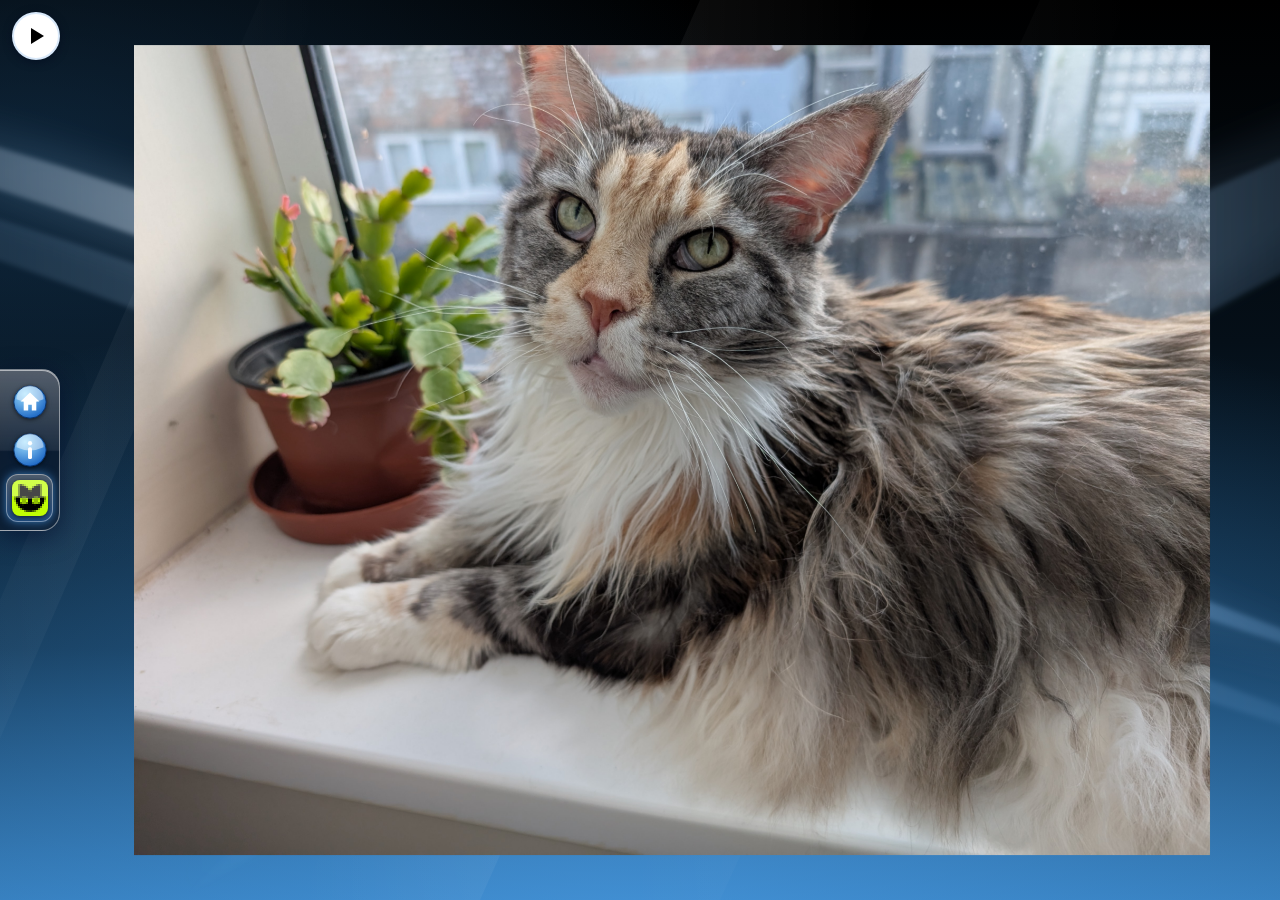
<file: mimi.html>
<!DOCTYPE html>
<html lang="en">
<head>
<meta charset="UTF-8">
<meta name="viewport" content="width=device-width, initial-scale=1">
<title>Mimi - Tubzcave</title>
<script>(function(){var d=document.documentElement,q=window.matchMedia("(max-width:700px),(hover:none) and (pointer:coarse) and (max-width:960px)");function f(){d.classList.toggle("m",q.matches)}f();if(q.addEventListener)q.addEventListener("change",f);else q.addListener(f)})();</script>
<link rel="stylesheet" href="style.css">
</head>
<body>

<button id="musicBtn" type="button" aria-label="Play music">
  <svg class="icon-play" viewBox="0 0 24 24" aria-hidden="true"><path d="M7 4v16l13-8z"/></svg>
  <svg class="icon-pause" viewBox="0 0 24 24" aria-hidden="true"><rect x="6" y="4" width="4" height="16"/><rect x="14" y="4" width="4" height="16"/></svg>
</button>

<!-- ============ TASKBAR (copy into every page; add one link per new page) ============ -->
<nav id="taskbar" aria-label="Main navigation">
  <a class="tb-link" href="index.html">
    <svg viewBox="0 0 40 40" aria-hidden="true"><defs><radialGradient id="gOrbHome" cx=".35" cy=".25" r=".9"><stop offset="0" stop-color="#9fe0ff"/><stop offset="1" stop-color="#0a56bd"/></radialGradient></defs><circle cx="20" cy="20" r="18" fill="url(#gOrbHome)" stroke="#06306b"/><path d="M20 9.5L9.5 19.5H13V29.5H18V23H22V29.5H27V19.5H30.5Z" fill="#fff"/><path d="M5 17A15 15 0 0 1 35 17Q20 24 5 17Z" fill="#fff" opacity=".45"/></svg>
    <span class="tb-label">Home</span>
  </a>
  <a class="tb-link" href="about.html">
    <svg viewBox="0 0 40 40" aria-hidden="true"><defs><radialGradient id="gOrbAbout" cx=".35" cy=".25" r=".9"><stop offset="0" stop-color="#9fe0ff"/><stop offset="1" stop-color="#0a56bd"/></radialGradient></defs><circle cx="20" cy="20" r="18" fill="url(#gOrbAbout)" stroke="#06306b"/><circle cx="20" cy="12.5" r="2.4" fill="#fff"/><rect x="17.8" y="17" width="4.4" height="13" rx="1.8" fill="#fff"/><path d="M5 17A15 15 0 0 1 35 17Q20 24 5 17Z" fill="#fff" opacity=".45"/></svg>
    <span class="tb-label">About</span>
  </a>
  <a class="tb-link" href="mimi.html" aria-current="page">
    <svg viewBox="0 0 18 18" shape-rendering="crispEdges" aria-hidden="true"><defs><clipPath id="cMimi"><rect width="18" height="18" rx="4"/></clipPath></defs><g clip-path="url(#cMimi)"><rect x="0" y="0" width="18" height="1" fill="#c0fe04"/><rect x="0" y="1" width="18" height="1" fill="#c0fe04"/><rect x="0" y="2" width="3" height="1" fill="#c0fe04"/><rect x="3" y="2" width="1" height="1" fill="#6c8f03"/><rect x="4" y="2" width="1" height="1" fill="#304001"/><rect x="5" y="2" width="1" height="1" fill="#6c8f03"/><rect x="6" y="2" width="1" height="1" fill="#a8de04"/><rect x="7" y="2" width="4" height="1" fill="#c0fe04"/><rect x="11" y="2" width="1" height="1" fill="#b4ee04"/><rect x="12" y="2" width="1" height="1" fill="#607f02"/><rect x="13" y="2" width="1" height="1" fill="#304001"/><rect x="14" y="2" width="1" height="1" fill="#6c8f03"/><rect x="15" y="2" width="3" height="1" fill="#c0fe04"/><rect x="0" y="3" width="3" height="1" fill="#c0fe04"/><rect x="3" y="3" width="1" height="1" fill="#607f02"/><rect x="4" y="3" width="2" height="1" fill="#000000"/><rect x="6" y="3" width="1" height="1" fill="#182001"/><rect x="7" y="3" width="1" height="1" fill="#84ae03"/><rect x="8" y="3" width="2" height="1" fill="#c0fe04"/><rect x="10" y="3" width="1" height="1" fill="#789f02"/><rect x="11" y="3" width="1" height="1" fill="#0c1001"/><rect x="12" y="3" width="2" height="1" fill="#000000"/><rect x="14" y="3" width="1" height="1" fill="#607f02"/><rect x="15" y="3" width="3" height="1" fill="#c0fe04"/><rect x="0" y="4" width="3" height="1" fill="#c0fe04"/><rect x="3" y="4" width="1" height="1" fill="#607f02"/><rect x="4" y="4" width="4" height="1" fill="#000000"/><rect x="8" y="4" width="2" height="1" fill="#84ae03"/><rect x="10" y="4" width="4" height="1" fill="#000000"/><rect x="14" y="4" width="1" height="1" fill="#607f02"/><rect x="15" y="4" width="3" height="1" fill="#c0fe04"/><rect x="0" y="5" width="3" height="1" fill="#c0fe04"/><rect x="3" y="5" width="1" height="1" fill="#607f02"/><rect x="4" y="5" width="4" height="1" fill="#000000"/><rect x="8" y="5" width="1" height="1" fill="#0c1000"/><rect x="9" y="5" width="1" height="1" fill="#182001"/><rect x="10" y="5" width="4" height="1" fill="#000000"/><rect x="14" y="5" width="1" height="1" fill="#607f02"/><rect x="15" y="5" width="3" height="1" fill="#c0fe04"/><rect x="0" y="6" width="3" height="1" fill="#c0fe04"/><rect x="3" y="6" width="1" height="1" fill="#607f02"/><rect x="4" y="6" width="10" height="1" fill="#000000"/><rect x="14" y="6" width="1" height="1" fill="#607f02"/><rect x="15" y="6" width="3" height="1" fill="#c0fe04"/><rect x="0" y="7" width="3" height="1" fill="#c0fe04"/><rect x="3" y="7" width="1" height="1" fill="#607f02"/><rect x="4" y="7" width="10" height="1" fill="#000000"/><rect x="14" y="7" width="1" height="1" fill="#607f02"/><rect x="15" y="7" width="3" height="1" fill="#c0fe04"/><rect x="0" y="8" width="1" height="1" fill="#c0fe04"/><rect x="1" y="8" width="1" height="1" fill="#84ae03"/><rect x="2" y="8" width="1" height="1" fill="#486001"/><rect x="3" y="8" width="1" height="1" fill="#243001"/><rect x="4" y="8" width="1" height="1" fill="#0c1001"/><rect x="5" y="8" width="2" height="1" fill="#3c5001"/><rect x="7" y="8" width="1" height="1" fill="#182001"/><rect x="8" y="8" width="2" height="1" fill="#000000"/><rect x="10" y="8" width="1" height="1" fill="#0c1001"/><rect x="11" y="8" width="1" height="1" fill="#3c5001"/><rect x="12" y="8" width="1" height="1" fill="#486002"/><rect x="13" y="8" width="1" height="1" fill="#182001"/><rect x="14" y="8" width="1" height="1" fill="#243001"/><rect x="15" y="8" width="1" height="1" fill="#486001"/><rect x="16" y="8" width="1" height="1" fill="#84ae03"/><rect x="17" y="8" width="1" height="1" fill="#c0fe04"/><rect x="0" y="9" width="1" height="1" fill="#c0fe04"/><rect x="1" y="9" width="1" height="1" fill="#6c8f02"/><rect x="2" y="9" width="2" height="1" fill="#000000"/><rect x="4" y="9" width="1" height="1" fill="#a8de04"/><rect x="5" y="9" width="2" height="1" fill="#90be03"/><rect x="7" y="9" width="1" height="1" fill="#9cce04"/><rect x="8" y="9" width="2" height="1" fill="#000000"/><rect x="10" y="9" width="1" height="1" fill="#9cce03"/><rect x="11" y="9" width="2" height="1" fill="#90be03"/><rect x="13" y="9" width="1" height="1" fill="#a8de04"/><rect x="14" y="9" width="2" height="1" fill="#000000"/><rect x="16" y="9" width="1" height="1" fill="#6c8f02"/><rect x="17" y="9" width="1" height="1" fill="#c0fe04"/><rect x="0" y="10" width="1" height="1" fill="#c0fe04"/><rect x="1" y="10" width="1" height="1" fill="#9cce04"/><rect x="2" y="10" width="2" height="1" fill="#000000"/><rect x="4" y="10" width="1" height="1" fill="#c0fe04"/><rect x="5" y="10" width="2" height="1" fill="#90be03"/><rect x="7" y="10" width="1" height="1" fill="#c0fe04"/><rect x="8" y="10" width="2" height="1" fill="#000000"/><rect x="10" y="10" width="1" height="1" fill="#b4ee04"/><rect x="11" y="10" width="2" height="1" fill="#90be03"/><rect x="13" y="10" width="1" height="1" fill="#c0fe04"/><rect x="14" y="10" width="1" height="1" fill="#0c1000"/><rect x="15" y="10" width="1" height="1" fill="#000000"/><rect x="16" y="10" width="1" height="1" fill="#9cce03"/><rect x="17" y="10" width="1" height="1" fill="#c0fe04"/><rect x="0" y="11" width="2" height="1" fill="#c0fe04"/><rect x="2" y="11" width="1" height="1" fill="#304001"/><rect x="3" y="11" width="1" height="1" fill="#000000"/><rect x="4" y="11" width="1" height="1" fill="#607f02"/><rect x="5" y="11" width="2" height="1" fill="#90be03"/><rect x="7" y="11" width="1" height="1" fill="#607f02"/><rect x="8" y="11" width="2" height="1" fill="#000000"/><rect x="10" y="11" width="1" height="1" fill="#607f02"/><rect x="11" y="11" width="2" height="1" fill="#90be03"/><rect x="13" y="11" width="1" height="1" fill="#6c8f02"/><rect x="14" y="11" width="1" height="1" fill="#000000"/><rect x="15" y="11" width="1" height="1" fill="#243001"/><rect x="16" y="11" width="2" height="1" fill="#c0fe04"/><rect x="0" y="12" width="2" height="1" fill="#c0fe04"/><rect x="2" y="12" width="1" height="1" fill="#90be03"/><rect x="3" y="12" width="2" height="1" fill="#000000"/><rect x="5" y="12" width="1" height="1" fill="#0c1001"/><rect x="6" y="12" width="5" height="1" fill="#000000"/><rect x="11" y="12" width="1" height="1" fill="#0c1001"/><rect x="12" y="12" width="3" height="1" fill="#000000"/><rect x="15" y="12" width="1" height="1" fill="#a8de04"/><rect x="16" y="12" width="2" height="1" fill="#c0fe04"/><rect x="0" y="13" width="3" height="1" fill="#c0fe04"/><rect x="3" y="13" width="1" height="1" fill="#607f02"/><rect x="4" y="13" width="10" height="1" fill="#000000"/><rect x="14" y="13" width="1" height="1" fill="#607f02"/><rect x="15" y="13" width="3" height="1" fill="#c0fe04"/><rect x="0" y="14" width="4" height="1" fill="#c0fe04"/><rect x="4" y="14" width="1" height="1" fill="#789e03"/><rect x="5" y="14" width="1" height="1" fill="#182001"/><rect x="6" y="14" width="6" height="1" fill="#000000"/><rect x="12" y="14" width="1" height="1" fill="#0c1001"/><rect x="13" y="14" width="1" height="1" fill="#84ae03"/><rect x="14" y="14" width="4" height="1" fill="#c0fe04"/><rect x="0" y="15" width="6" height="1" fill="#c0fe04"/><rect x="6" y="15" width="1" height="1" fill="#789e03"/><rect x="7" y="15" width="1" height="1" fill="#3c5001"/><rect x="8" y="15" width="1" height="1" fill="#304001"/><rect x="9" y="15" width="1" height="1" fill="#243001"/><rect x="10" y="15" width="1" height="1" fill="#486001"/><rect x="11" y="15" width="1" height="1" fill="#6c8f03"/><rect x="12" y="15" width="1" height="1" fill="#b4ee04"/><rect x="13" y="15" width="5" height="1" fill="#c0fe04"/><rect x="0" y="16" width="18" height="1" fill="#c0fe04"/><rect x="0" y="17" width="18" height="1" fill="#c0fe04"/></g><path d="M0 0H18 V8Q9 11 0 8Z" fill="#fff" opacity=".28" shape-rendering="geometricPrecision" clip-path="url(#cMimi)"/></svg>
    <span class="tb-label">Mimi</span>
  </a>
</nav>

<main class="solo">
  <!-- Put your picture at images/Mimi.png (also tries Mimi.png, images/mimi.png, mimi.png) -->
  <img class="fb mimi" data-srcs="images/Mimi.png|Mimi.png|images/mimi.png|mimi.png" data-missing="Mimi.png goes here" alt="Mimi">
</main>

<script src="site.js"></script>
</body>
</html>
</file>
<file: style.css>
/* =====================================================================
   Anya's Website - shared styles (dim aurora glass theme)
   ===================================================================== */
:root {
  --ink: #e6f5fb;
  --ink-dim: #a6c8d8;
  --dark: #0b2545;
  --line: rgba(150, 195, 240, .36);
  --accent: #337ab8;
  --glass: rgba(6, 12, 20, .74);
}

* { box-sizing: border-box; }
html { scroll-behavior: smooth; }
body {
  margin: 0;
  padding: 12px 12px 12px 76px; /* left gutter for the side taskbar */
  min-height: 100vh;
  color: var(--ink);
  font: 14px/1.45 Verdana, Tahoma, Geneva, sans-serif;
}
html { background: #050b12; } /* body stays transparent so the background layer behind it shows */
body::before {
  content: "";
  position: fixed;
  inset: 0;
  z-index: -1;
  background: url("data:image/svg+xml,%3Csvg xmlns=%22http://www.w3.org/2000/svg%22 viewBox=%220 0 1600 900%22 preserveAspectRatio=%22xMidYMid slice%22%3E%3Cdefs%3E%3ClinearGradient id=%22base%22 x1=%220%22 y1=%220%22 x2=%220%22 y2=%221%22%3E%3Cstop offset=%220%22 stop-color=%22%23000000%22/%3E%3Cstop offset=%22.38%22 stop-color=%22%23050f18%22/%3E%3Cstop offset=%22.72%22 stop-color=%22%230d2c46%22/%3E%3Cstop offset=%221%22 stop-color=%22%232f74b0%22/%3E%3C/linearGradient%3E%3CradialGradient id=%22glow%22 cx=%22.5%22 cy=%221.05%22 r=%22.75%22%3E%3Cstop offset=%220%22 stop-color=%22%234fa3ec%22 stop-opacity=%22.6%22/%3E%3Cstop offset=%221%22 stop-color=%22%234fa3ec%22 stop-opacity=%220%22/%3E%3C/radialGradient%3E%3CradialGradient id=%22glow2%22 cx=%22.12%22 cy=%22.18%22 r=%22.45%22%3E%3Cstop offset=%220%22 stop-color=%22%231c4a73%22 stop-opacity=%22.45%22/%3E%3Cstop offset=%221%22 stop-color=%22%231c4a73%22 stop-opacity=%220%22/%3E%3C/radialGradient%3E%3ClinearGradient id=%22sw1%22 x1=%220%22 y1=%220%22 x2=%221%22 y2=%220%22%3E%3Cstop offset=%220%22 stop-color=%22%23cfe6ff%22 stop-opacity=%220%22/%3E%3Cstop offset=%22.45%22 stop-color=%22%23eaf4ff%22 stop-opacity=%22.75%22/%3E%3Cstop offset=%22.75%22 stop-color=%22%238fc2f5%22 stop-opacity=%22.4%22/%3E%3Cstop offset=%221%22 stop-color=%22%238fc2f5%22 stop-opacity=%220%22/%3E%3C/linearGradient%3E%3ClinearGradient id=%22sw2%22 x1=%220%22 y1=%220%22 x2=%221%22 y2=%220%22%3E%3Cstop offset=%220%22 stop-color=%22%239fcdf7%22 stop-opacity=%220%22/%3E%3Cstop offset=%22.5%22 stop-color=%22%23bfe0ff%22 stop-opacity=%22.5%22/%3E%3Cstop offset=%221%22 stop-color=%22%236fb0ee%22 stop-opacity=%220%22/%3E%3C/linearGradient%3E%3ClinearGradient id=%22gl%22 x1=%220%22 y1=%220%22 x2=%221%22 y2=%220%22%3E%3Cstop offset=%220%22 stop-color=%22%23fff%22 stop-opacity=%220%22/%3E%3Cstop offset=%22.5%22 stop-color=%22%23fff%22 stop-opacity=%22.07%22/%3E%3Cstop offset=%221%22 stop-color=%22%23fff%22 stop-opacity=%220%22/%3E%3C/linearGradient%3E%3Cfilter id=%22b1%22 x=%22-20%25%22 y=%22-50%25%22 width=%22140%25%22 height=%22200%25%22%3E%3CfeGaussianBlur stdDeviation=%2218%22/%3E%3C/filter%3E%3Cfilter id=%22b2%22 x=%22-20%25%22 y=%22-50%25%22 width=%22140%25%22 height=%22200%25%22%3E%3CfeGaussianBlur stdDeviation=%222.5%22/%3E%3C/filter%3E%3C/defs%3E%3Crect width=%221600%22 height=%22900%22 fill=%22url(%23base)%22/%3E%3Crect width=%221600%22 height=%22900%22 fill=%22url(%23glow2)%22/%3E%3Crect width=%221600%22 height=%22900%22 fill=%22url(%23glow)%22/%3E%3Cg filter=%22url(%23b1)%22 opacity=%22.7%22%3E%3Cpath d=%22M-100 60C450 190 1000 470 1700 730C1000 540 450 280 -100 130Z%22 fill=%22url(%23sw2)%22/%3E%3Cpath d=%22M1700 20C1250 190 800 430 300 920C860 560 1280 330 1700 120Z%22 fill=%22url(%23sw2)%22 opacity=%22.6%22/%3E%3C/g%3E%3Cg filter=%22url(%23b2)%22%3E%3Cpath d=%22M-100 80C450 200 1000 480 1700 722C1000 520 450 262 -100 112Z%22 fill=%22url(%23sw1)%22/%3E%3Cpath d=%22M-100 150C400 260 900 520 1700 800C940 590 420 330 -100 176Z%22 fill=%22url(%23sw2)%22 opacity=%22.8%22/%3E%3Cpath d=%22M1700 60C1260 210 820 440 340 900C880 570 1290 350 1700 140Z%22 fill=%22url(%23sw2)%22 opacity=%22.75%22/%3E%3C/g%3E%3Cg fill=%22url(%23gl)%22%3E%3Cpolygon points=%22860,0 1040,0 640,900 460,900%22/%3E%3Cpolygon points=%221200,0 1290,0 880,900 790,900%22 opacity=%22.7%22/%3E%3Cpolygon points=%22420,0 480,0 90,900 30,900%22 opacity=%22.6%22/%3E%3C/g%3E%3C/svg%3E") center / cover no-repeat;
  transform: translateZ(0);
  pointer-events: none;
}
body.modal-open { overflow: hidden; }
a { color: #8cc8ff; }
a:visited { color: #c4a8ff; }
a:hover { color: #fff; }
img { max-width: 100%; height: auto; }

/* ============ WRAPPER + HEADER ============ */
#wrapper {
  max-width: 1180px;
  margin: 0 auto;
  padding: 12px;
  background:
    linear-gradient(180deg, rgba(255,255,255,.10), rgba(255,255,255,.02) 40%, rgba(255,255,255,0)),
    var(--glass);
  border: 1px solid rgba(170, 210, 255, .42);
  border-radius: 16px;
  box-shadow: 0 10px 34px rgba(0, 10, 25, .65), inset 0 0 0 1px rgba(255,255,255,.12);
}
.hero {
  position: relative;
  overflow: hidden;
  padding: 4px 10px;
  border: 1px solid #020b14;
  border-radius: 12px;
  background: linear-gradient(180deg, #3a78b4 0%, #1a4a78 49%, #06182a 51%, #0d2f4f 100%);
  box-shadow: inset 0 1px 0 rgba(255,255,255,.55);
}
.hero::after {
  content: "";
  position: absolute;
  left: 0; right: 0; top: 0; height: 48%;
  background: linear-gradient(180deg, rgba(255,255,255,.32), rgba(255,255,255,.04));
  pointer-events: none;
}
h1.wordart { position: relative; z-index: 1; margin: 0; line-height: 0; text-align: center; }
h1.wordart { line-height: 1; }
.wm { display: inline-flex; align-items: center; gap: 18px; position: relative; vertical-align: top; padding: 8px 0 22px; }
.wm-orb { position: relative; flex: none; width: 112px; height: 112px; border-radius: 50%;
  background: radial-gradient(circle at 50% 120%, #b6ff6a 0%, rgba(120,230,80,0) 55%), radial-gradient(circle at 50% 40%, #46c8ff, #0a62c8 70%, #06357a);
  box-shadow: 0 0 0 2px rgba(255,255,255,.75), 0 0 24px rgba(90,200,255,.8), inset 0 -8px 14px rgba(0,40,100,.5); }
.wm-orb::before { content: ""; position: absolute; left: 12%; right: 12%; top: 5%; height: 46%; border-radius: 50%; background: linear-gradient(180deg, rgba(255,255,255,.9), rgba(255,255,255,.12)); }
.wm-orb::after { content: ""; position: absolute; left: 30%; right: 30%; bottom: 9%; height: 16%; border-radius: 50%; background: radial-gradient(rgba(190,255,120,.9), transparent 70%); }
.wm-txt { position: relative; display: block; }
.wm-t { display: block; white-space: nowrap; font: 700 92px/1 Carlito, "Segoe UI", "Trebuchet MS", sans-serif; letter-spacing: -1px;
  background: linear-gradient(180deg, #fff 0%, #bff0ff 38%, #4cc4ff 50%, #1b86e6 72%, #7be3ff 100%); -webkit-background-clip: text; background-clip: text; color: transparent;
  -webkit-text-stroke: 1.2px rgba(8,50,110,.7); filter: drop-shadow(0 0 10px rgba(110,215,255,.6)) drop-shadow(0 2px 2px rgba(0,20,60,.7)); }
.wm-r { position: absolute; left: 0; right: 0; top: 80px; transform: scaleY(-1); opacity: .22; filter: none; -webkit-text-stroke: 0; -webkit-mask-image: linear-gradient(transparent 45%, #000); mask-image: linear-gradient(transparent 45%, #000); pointer-events: none; }
@media (max-width: 560px) { .wm-orb { width: 64px; height: 64px; } .wm-t { font-size: 52px; } .wm-r { top: 44px; } .wm { gap: 10px; } }

/* ============ STOCK TICKER (frozen in 2001) ============ */
.ticker {
  position: relative;
  overflow: hidden;
  contain: paint;
  margin: 10px 0;
  background: #000;
  border: 1px solid #2b2b2b;
  border-radius: 4px;
  box-shadow: inset 0 0 14px rgba(0, 0, 0, .9);
}
.ticker-track {
  display: inline-flex;
  white-space: nowrap;
  padding: 7px 0;
  font: bold 14px "Courier New", Courier, monospace;
  will-change: transform;
  animation: tick 80s linear infinite;
}
.ticker:hover .ticker-track { animation-play-state: paused; }
.tk-group { display: inline-flex; }
.tk { display: inline-flex; gap: 7px; padding: 0 18px; border-right: 1px solid #262626; }
.tk-s { color: #ffb000; }
.tk-p { color: #f2f2f2; }
.tk-up { color: #2bff6a; }
.tk-dn { color: #ff4a4a; }
.tk-flat { color: #ffb000; background: #1a1200; }
@keyframes tick { to { transform: translateX(-50%); } }

/* ============ BOXES ============ */
.box {
  margin-bottom: 12px;
  overflow: hidden;
  background: rgba(7, 13, 21, .74);
  border: 1px solid var(--line);
  border-radius: 10px;
  box-shadow: 0 2px 10px rgba(0, 10, 25, .5);
}
.box h2 {
  margin: 0;
  padding: 7px 12px;
  font-size: 14px;
  color: #fff;
  text-shadow: 0 1px 2px rgba(0, 20, 40, .8);
  background: linear-gradient(180deg, #4f6a86 0%, #26364a 49%, #070c13 51%, #141e2a 100%);
  border-bottom: 1px solid #000;
  box-shadow: inset 0 1px 0 rgba(255,255,255,.35);
}
.pad { padding: 10px; }
.row-center { text-align: center; }

/* image fallbacks (see site.js) */
.fb-missing {
  display: flex; align-items: center; justify-content: center;
  padding: 18px; text-align: center; font-size: 13px; color: var(--ink-dim);
  border: 2px dashed var(--line); border-radius: 8px;
}
svg.fb-icon { display: block; image-rendering: pixelated; }

/* ============ FAKE PIXEL-ART XP DESKTOP ============ */
.xp-desktop {
  position: relative;
  height: 520px;
  overflow: hidden;
  background: #3a6ea5;
  border: 3px solid #0a1a2b;
  border-radius: 6px;
  user-select: none;
}
.xp-wall { position: absolute; inset: 0; width: 100%; height: 100%; }
.xp-wall-art { image-rendering: pixelated; image-rendering: -moz-crisp-edges; image-rendering: crisp-edges; }
.xp-wall-img { object-fit: cover; object-position: center; user-select: none; -webkit-user-drag: none; }
.xp-icons {
  position: absolute; left: 8px; top: 8px; bottom: 44px;
  display: flex; flex-direction: column; flex-wrap: wrap; align-content: flex-start; gap: 10px;
}
.xp-icon {
  display: flex; flex-direction: column; align-items: center;
  width: 96px; padding: 4px; margin: 0;
  color: #fff; font: 12px Tahoma, Verdana, sans-serif;
  text-shadow: 1px 1px 1px #000, 0 0 3px #000;
  background: none; border: 1px dotted transparent;
  cursor: pointer;
}
.xp-icon svg { width: 48px; height: 48px; filter: drop-shadow(1px 2px 0 rgba(0, 0, 0, .45)); }
.xp-label { margin-top: 3px; padding: 1px 3px; text-align: center; line-height: 1.15; }
.xp-icon:hover .xp-label { background: rgba(49, 106, 197, .5); }
.xp-icon:hover svg { filter: drop-shadow(1px 2px 0 rgba(0, 0, 0, .45)) brightness(1.12); }
.xp-icon.sel .xp-label, .xp-icon:focus-visible .xp-label { background: #316ac5; text-shadow: none; }
.xp-icon.sel, .xp-icon:focus-visible { outline: none; border-color: rgba(255, 255, 255, .55); }
.xp-bin { position: absolute; right: 10px; bottom: 46px; }

.xp-taskbar {
  position: absolute; left: 0; right: 0; bottom: 0; height: 34px;
  display: flex; align-items: stretch;
  background: linear-gradient(180deg, #3168d5 0%, #4993e6 7%, #2263d5 20%, #2263d5 84%, #1941a5 100%);
  border-top: 1px solid #5b95ee;
  box-shadow: 0 -1px 0 #0c2f86;
}
.xp-start {
  display: flex; align-items: center; justify-content: center; gap: 6px;
  height: 100%; margin: 0; padding: 0 22px 0 10px;
  color: #fff; font: italic bold 19px/1 "Trebuchet MS", Tahoma, sans-serif;
  text-shadow: 1px 1px 2px #1b4d1b;
  background: linear-gradient(180deg, #6fc46f 0%, #3c9c3c 12%, #3c9c3c 78%, #2a7a2a 100%);
  border: 0; border-radius: 0 14px 14px 0;
  box-shadow: inset 0 1px 0 rgba(255,255,255,.55), inset 0 -2px 0 rgba(0,0,0,.25), 2px 0 3px rgba(0,0,0,.4);
  cursor: pointer;
}
.xp-start .start-orb { display: block; width: 24px; height: 24px; flex-shrink: 0; filter: drop-shadow(0 1px 1px rgba(0,0,0,.45)); }
.xp-start span { display: block; line-height: 1; padding-bottom: 2px; }
.xp-start.on { filter: brightness(.85); box-shadow: inset 0 2px 4px rgba(0,0,0,.45); }
.xp-fox {
  display: flex; align-items: center; gap: 6px; align-self: center; margin: 0 0 0 8px; padding: 0 12px 0 6px; height: 26px;
  color: #fff; font: 12px Tahoma, Verdana, sans-serif; text-shadow: 1px 1px 1px rgba(0,0,40,.7);
  background: linear-gradient(180deg, #5d9bf0, #3a78e0 50%, #2c66d0); border: 1px solid #1c46a8; border-radius: 3px;
  box-shadow: inset 0 1px 0 rgba(255,255,255,.4); cursor: pointer;
}
.xp-fox svg { display: block; width: 18px; height: 18px; image-rendering: pixelated; }
.xp-fox:hover { filter: brightness(1.15); }
.xp-fox:active { filter: brightness(.82); box-shadow: inset 0 1px 3px rgba(0,0,0,.5); }
.xp-vol {
  display: flex; align-items: center; justify-content: center; width: 24px; height: 24px; margin: 0; padding: 0;
  background: none; border: 1px solid transparent; border-radius: 3px; cursor: pointer;
}
.xp-vol svg { display: block; width: 18px; height: 18px; image-rendering: pixelated; }
.xp-vol:hover { background: rgba(255,255,255,.2); border-color: rgba(255,255,255,.45); }
.xp-vol:active { background: rgba(0,0,0,.25); box-shadow: inset 0 1px 3px rgba(0,0,0,.5); }
.xp-start:hover { filter: brightness(1.12); }
.xp-start:active { filter: brightness(.82); box-shadow: inset 0 2px 4px rgba(0,0,0,.45); }
.xp-tray {
  display: flex; align-items: center; gap: 8px; margin-left: auto; padding: 0 12px;
  color: #fff; font: 11px Tahoma, Verdana, sans-serif;
  background: linear-gradient(180deg, #0f8fe8 0%, #19a0f0 10%, #0f8fe8 20%, #0c74d6 85%, #0a58b0 100%);
  border-left: 1px solid #0a4aa8;
  box-shadow: inset 1px 0 0 rgba(255,255,255,.3);
}

/* ============ START MENU (Windows 7 look: glass frame, white programs list, dark links column) ============ */
.sm {
  position: absolute; left: 3px; bottom: 36px; z-index: 40;
  display: grid; grid-template-columns: minmax(0, 1fr) 168px; gap: 4px;
  width: min(430px, calc(100% - 6px)); max-height: calc(100% - 42px); overflow: auto;
  padding: 4px;
  font: 12px "Segoe UI", Tahoma, Verdana, sans-serif;
  background: linear-gradient(180deg, rgba(150,190,232,.97) 0%, rgba(74,116,164,.97) 18%, rgba(34,62,100,.98) 60%, rgba(22,44,76,.98) 100%);
  border: 1px solid rgba(255,255,255,.65); border-radius: 7px;
  box-shadow: 0 6px 16px rgba(0,0,0,.7), inset 0 0 0 1px rgba(0,0,0,.45);
}
.sm[hidden] { display: none; }
.sm-left {
  display: flex; flex-direction: column; padding: 4px;
  background: linear-gradient(180deg, #ffffff, #eef3f9); border: 1px solid #7e9abd; border-radius: 4px; color: #1d2c3c;
}
.sm-progs { flex: 1; }
.sm-item {
  display: flex; align-items: center; gap: 8px; width: 100%; margin: 0; padding: 5px 7px;
  font: inherit; color: #1d2c3c; text-align: left; background: none;
  border: 1px solid transparent; border-radius: 3px; cursor: pointer;
}
.sm-item svg { width: 28px; height: 28px; flex-shrink: 0; image-rendering: pixelated; }
.sm-item svg[viewBox="0 0 16 16"] { width: 26px; height: 26px; }
.sm-item:hover, .sm-item:focus-visible {
  outline: none; background: linear-gradient(180deg, #f9fcff, #dcebfb 50%, #c4dcf5 51%, #d8e9fa); border-color: #8fb4de;
}
.sm-item:active { background: linear-gradient(180deg, #c4dcf5, #e4effb); box-shadow: inset 0 1px 3px rgba(0,40,100,.35); }
.sm-sep { height: 1px; margin: 4px 6px; background: #c9d6e4; }
.sm-all { font-weight: 600; padding-left: 12px; }
.sm-all::before {
  content: ""; width: 0; height: 0; margin-right: 4px;
  border-top: 5px solid transparent; border-bottom: 5px solid transparent; border-left: 7px solid #2b5c96;
}
.sm-search {
  display: flex; align-items: center; justify-content: space-between; margin: 4px 2px 2px; padding: 5px 8px;
  color: #7b8a99; font-style: italic; background: #fff; border: 1px solid #8fa8c4; border-radius: 3px;
  box-shadow: inset 0 1px 2px rgba(0,30,70,.2);
}
.sm-search i { width: 12px; height: 12px; border: 2px solid #4f7db0; border-radius: 50%; position: relative; }
.sm-search i::after { content: ""; position: absolute; width: 2px; height: 6px; background: #4f7db0; right: -4px; bottom: -6px; transform: rotate(-45deg); }
.sm-right { display: flex; flex-direction: column; padding: 2px 0; color: #fff; }
.sm-user { display: flex; flex-direction: column; align-items: center; gap: 3px; padding: 2px 0 8px; }
.sm-avatar {
  width: 56px; height: 56px; padding: 2px; border: 2px solid rgba(255,255,255,.85); border-radius: 5px;
  background: linear-gradient(180deg, #e9f4ff, #9cc4ec); box-shadow: 0 1px 4px rgba(0,0,0,.6);
}
.sm-avatar svg { display: block; width: 100%; height: 100%; image-rendering: pixelated; }
.sm-name { font-size: 14px; text-shadow: 0 1px 2px #000; }
.sm-link {
  display: flex; align-items: center; gap: 8px; width: 100%; margin: 0; padding: 4px 8px;
  font: inherit; color: #fff; text-align: left; text-decoration: none; text-shadow: 0 1px 1px rgba(0,0,0,.7);
  background: none; border: 1px solid transparent; border-radius: 3px; cursor: pointer;
}
.sm-link:visited { color: #fff; }
.sm-link svg { width: 20px; height: 20px; flex-shrink: 0; image-rendering: pixelated; }
.sm-link:hover, .sm-link:focus-visible {
  color: #fff; outline: none; background: linear-gradient(180deg, rgba(255,255,255,.4), rgba(170,210,255,.2) 50%, rgba(255,255,255,.1) 51%, rgba(170,210,255,.25));
  border-color: rgba(255,255,255,.55);
}
.sm-link:active { background: rgba(0,0,0,.3); box-shadow: inset 0 1px 3px rgba(0,0,0,.5); }
.sm-sep-r { background: rgba(255,255,255,.3); }
.sm-shutrow { display: flex; margin: auto 4px 2px; }
.sm-shut, .sm-shut-arrow {
  margin: 0; color: #fff; font: 12px "Segoe UI", Tahoma, sans-serif; text-shadow: 0 1px 1px rgba(0,0,0,.7); cursor: pointer;
  background: linear-gradient(180deg, #5a7aa0 0%, #2c4668 49%, #14263f 51%, #28405f 100%); border: 1px solid #0a1626;
}
.sm-shut { flex: 1; display: flex; align-items: center; gap: 6px; padding: 4px 8px; border-radius: 3px 0 0 3px; }
.sm-shut svg { width: 16px; height: 16px; image-rendering: pixelated; }
.sm-shut-arrow { width: 22px; border-left: 0; border-radius: 0 3px 3px 0; position: relative; }
.sm-shut-arrow::after { content: ""; position: absolute; left: 7px; top: 10px; border-left: 4px solid transparent; border-right: 4px solid transparent; border-top: 5px solid #fff; }
.sm-shut:hover, .sm-shut-arrow:hover { filter: brightness(1.25); }
.sm-shut:active, .sm-shut-arrow:active { filter: brightness(.8); box-shadow: inset 0 1px 3px rgba(0,0,0,.6); }
.sm button:focus-visible, .sm a:focus-visible { outline: 2px solid #ffbf00; outline-offset: -2px; }
@media (max-width: 700px) {
  .sm { grid-template-columns: 1fr; }
}

/* ============ PRIZE AD + CONSTRUCTION ============ */
a.ad {
  display: flex; align-items: center; justify-content: center; gap: 8px;
  width: 468px; max-width: 100%; height: 60px; margin: 6px auto 12px;
  overflow: hidden; text-decoration: none; text-align: center;
  font-family: Impact, "Arial Black", sans-serif;
  border: 2px solid #000;
}
.ad-prize { background: #ffff00; color: #d00000; animation: bgflash 0.9s steps(2, start) infinite; }
.ad-prize:visited { color: #d00000; }
.ad-prize .big { font-size: 22px; }
.ad-prize .small { font-size: 12px; color: #000; font-family: Arial, sans-serif; font-weight: bold; }
.ad-prize .arrow { font-size: 28px; animation: wiggle 0.4s ease-in-out infinite alternate; }
@keyframes bgflash { to { background: #ff9900; } }
@keyframes wiggle { to { transform: translateX(6px); } }

.construction img { display: block; max-width: 100%; height: auto; margin: 0 auto; }
.construction .fb-missing { max-width: 420px; margin: 0 auto; }

footer { text-align: center; font-size: 12px; margin-top: 8px; color: var(--ink-dim); }
hr.rainbow {
  border: 0; height: 4px; margin: 12px 0; border-radius: 2px;
  background: linear-gradient(90deg, rgba(79,163,236,0), #337ab8, #a9d4ff, #337ab8, rgba(79,163,236,0));
}

/* ============ SIDE TASKBAR (glass) ============ */
#taskbar {
  position: fixed; left: 0; top: 50%; transform: translateY(-50%); z-index: 900;
  width: 60px; padding: 8px 6px; overflow: hidden;
  border-radius: 0 18px 18px 0;
  border: 1px solid rgba(255,255,255,.45); border-left: 0;
  background:
    linear-gradient(180deg, rgba(255,255,255,.30) 0%, rgba(255,255,255,.08) 50%, rgba(255,255,255,0) 51%),
    rgba(14, 22, 38, .62);
  -webkit-backdrop-filter: blur(10px) saturate(1.4);
  backdrop-filter: blur(10px) saturate(1.4);
  box-shadow: 0 6px 24px rgba(0, 10, 40, .55), inset 0 1px 0 rgba(255,255,255,.55);
  transition: width .2s ease;
}
#taskbar:hover, #taskbar:focus-within { width: 200px; }
.tb-link {
  display: flex; align-items: center; gap: 12px; height: 48px; padding: 0 6px;
  border-radius: 12px; color: #fff; font-weight: bold; font-size: 15px;
  text-decoration: none; white-space: nowrap; text-shadow: 0 1px 2px rgba(0,0,0,.9);
}
.tb-link:visited { color: #fff; }
.tb-link svg { width: 36px; height: 36px; flex-shrink: 0; filter: drop-shadow(0 1px 2px rgba(0,0,0,.6)); }
.tb-label { opacity: 0; transition: opacity .15s; }
#taskbar:hover .tb-label, #taskbar:focus-within .tb-label { opacity: 1; }
.tb-link:hover, .tb-link:focus-visible {
  color: #fff; outline: none;
  background: linear-gradient(180deg, rgba(255,255,255,.38), rgba(120,200,255,.22));
  box-shadow: inset 0 0 0 1px rgba(255,255,255,.55);
}
.tb-link[aria-current="page"] {
  background: linear-gradient(180deg, rgba(255,255,255,.28), rgba(60,150,255,.35));
  box-shadow: inset 0 0 0 1px rgba(255,255,255,.4), 0 0 10px rgba(80,170,255,.6);
}

/* ============ FLOATING MUSIC BUTTON ============ */
#musicBtn {
  position: fixed; top: 12px; left: 12px; z-index: 1000;
  width: 48px; height: 48px; padding: 0;
  display: flex; align-items: center; justify-content: center;
  background: #fff; border: 2px solid var(--line); border-radius: 50%;
  box-shadow: 0 2px 8px rgba(0, 10, 30, .6); cursor: pointer;
}
#musicBtn svg { width: 24px; height: 24px; fill: #000; display: block; }
#musicBtn .icon-pause { display: none; }
#musicBtn.playing .icon-play { display: none; }
#musicBtn.playing .icon-pause { display: block; }
#musicBtn:focus-visible { outline: 3px solid #ffbf00; outline-offset: 2px; }

/* ============ SOLO PAGES (About, Mimi) ============ */
.solo {
  min-height: calc(100vh - 24px);
  display: flex; align-items: center; justify-content: center;
}
.solo svg.rat { width: min(96%, 1150px); height: auto; filter: drop-shadow(0 12px 24px rgba(0, 0, 0, .55)); }
.solo img.rat { display: block; width: min(96%, 1150px); max-height: 92vh; height: auto; object-fit: contain; }
.solo img.mimi { max-width: 92%; max-height: 90vh; object-fit: contain; }

/* ============ MODALS (shared) ============ */
.modal-overlay, .wmp-overlay {
  position: fixed; inset: 0; z-index: 2000;
  display: flex; align-items: center; justify-content: center;
  padding: 12px;
  background: rgba(0, 8, 20, .74);
}
.modal-overlay[hidden], .wmp-overlay[hidden] { display: none; }

/* ============ GUESTBOOK MODAL (instant-message style) ============ */
.im-modal {
  width: min(640px, 100%); max-height: calc(100vh - 24px); overflow: auto;
  color: var(--dark); background: #dfe9f6;
  border: 1px solid #1d4f9a; border-radius: 9px 9px 4px 4px;
  box-shadow: 0 20px 60px rgba(0,0,0,.85), 0 0 0 1px rgba(150,210,255,.5);
}
.im-titlebar {
  display: flex; align-items: center; gap: 8px; padding: 4px 6px 4px 8px;
  font-size: 13px; font-weight: bold; color: #fff; text-shadow: 0 1px 2px rgba(0,20,60,.8);
  background: linear-gradient(180deg, #5db4ff 0%, #1b7ae6 49%, #0a56bd 51%, #1a74dc 100%);
  border-bottom: 1px solid #08418f;
}
.im-titlebar > svg { width: 22px; height: 22px; flex-shrink: 0; }
.im-titlebar .im-title { flex: 1; }
.im-winbtns { display: flex; gap: 2px; }
.im-winbtns button {
  width: 24px; height: 18px; padding: 0; cursor: pointer;
  font: bold 11px/16px Verdana, sans-serif; color: #fff; text-align: center;
  border: 1px solid rgba(255,255,255,.6); border-radius: 3px;
  background: linear-gradient(180deg, rgba(255,255,255,.45), rgba(255,255,255,.1) 50%, rgba(0,0,0,.2) 51%, rgba(255,255,255,.15));
}
.im-winbtns button:hover { filter: brightness(1.3); }
.im-winbtns button:active { filter: brightness(.75); box-shadow: inset 0 1px 3px rgba(0,0,0,.5); }
.im-winbtns .im-x { width: 36px; background: linear-gradient(180deg, #f5a09a 0%, #d8392b 49%, #a8140a 51%, #d9473a 100%); }
.im-menu { display: flex; gap: 4px; padding: 3px 6px; background: #eef3fa; border-bottom: 1px solid #b9cde6; }
.im-menu button {
  padding: 1px 8px; font: 12px Verdana, sans-serif; color: #1d3d6e; cursor: pointer;
  background: none; border: 1px solid transparent; border-radius: 3px;
}
.im-menu button:hover, .im-tool:hover { background: linear-gradient(180deg, #fff, #d6e4f5); border-color: #9fb6d6; }
.im-menu button:active, .im-tool:active {
  background: linear-gradient(180deg, #cfe0f3, #eef5fc); border-color: #7f9cc6;
  box-shadow: inset 0 1px 3px rgba(0,40,100,.35);
}
.im-main { display: flex; gap: 6px; padding: 6px 6px 0; }
.im-log {
  flex: 1; min-width: 0; height: 280px; overflow-y: auto; padding: 6px 8px;
  font: 15px "Times New Roman", Times, serif; color: #000; background: #fff;
  border: 2px inset #8aa4c8;
}
.im-msg { display: flex; align-items: flex-start; gap: 8px; margin-bottom: 10px; word-break: break-word; }
.im-avatar { width: 34px; height: 34px; flex-shrink: 0; border: 1px solid #aab4c0; border-radius: 3px; }
.im-body { flex: 1; min-width: 0; }
.im-name { font-weight: bold; color: #1a3ccc; }
.im-time { font-size: 12px; color: #667; }
.im-sig {
  margin: 3px 0 0 8px; padding-left: 8px; font: 12px/1.4 Verdana, Tahoma, sans-serif;
  color: #556; white-space: pre-wrap; border-left: 3px solid #bcd0ea;
}
.im-sys { margin-bottom: 8px; font: italic 12px Verdana, Tahoma, sans-serif; color: #777; }
.im-sys b { color: #c01818; font-style: normal; }
.im-side { width: 64px; flex-shrink: 0; text-align: center; font-size: 11px; color: #1d3d6e; }
.im-buddy {
  display: flex; align-items: center; justify-content: center;
  width: 58px; height: 58px; margin: 0 auto 2px;
  background: linear-gradient(180deg, #fff, #cfe3fb); border: 2px inset #8aa4c8;
}
.im-buddy svg { width: 46px; height: 46px; }
.im-toolbar { display: flex; gap: 4px; padding: 6px 6px 0; }
.im-tool {
  min-width: 26px; height: 24px; padding: 0 6px; cursor: pointer;
  font: bold 12px/20px Verdana, sans-serif; color: #123; text-align: center;
  border: 1px solid #9fb6d6; border-radius: 3px; background: linear-gradient(180deg, #fff, #d6e4f5);
}
.im-form { padding: 0 6px 8px; }
.im-form label { display: block; margin-top: 6px; font-size: 12px; font-weight: bold; color: #1d3d6e; }
.im-form input[type=text], .im-form textarea {
  width: 100%; padding: 5px; font: 13px Verdana, Tahoma, sans-serif;
  color: var(--dark); background: #fff; border: 2px inset #8aa4c8;
}
.im-form input:focus-visible, .im-form textarea:focus-visible { outline: 2px solid #0a7cff; }
.im-actions { display: flex; align-items: center; justify-content: space-between; gap: 10px; margin-top: 8px; }
.im-send {
  padding: 6px 20px; font: bold 13px Verdana, sans-serif; color: #4a3600; cursor: pointer;
  border: 1px solid #9a7400; border-radius: 14px;
  background: linear-gradient(180deg, #fff6b8 0%, #ffd83a 49%, #f2b800 51%, #ffd21f 100%);
  box-shadow: inset 0 1px 0 rgba(255,255,255,.8);
}
.im-send:hover { filter: brightness(1.1); }
.im-send:active { filter: brightness(.88); box-shadow: inset 0 2px 4px rgba(0,0,0,.35); }
.im-note { font-size: 11px; color: #3b5b86; }

/* ============ MEDIA PLAYER MODAL ============ */
.wmp {
  width: min(760px, 100%); overflow: hidden; color: #dff0ff; background: #06101f;
  border: 1px solid #000; border-radius: 10px;
  box-shadow: 0 20px 60px rgba(0,0,0,.85), 0 0 0 1px rgba(120,190,255,.55);
}
.wmp-titlebar {
  display: flex; align-items: flex-start; justify-content: space-between;
  padding: 5px 6px 5px 12px; font-size: 13px; font-weight: bold; color: #fff; text-shadow: 0 1px 2px #000;
  background: linear-gradient(180deg, rgba(255,255,255,.38) 0%, rgba(255,255,255,.08) 50%, rgba(0,0,0,0) 51%), #12294d;
}
.wmp-title { padding-top: 2px; }
.wmp-winbtns { display: flex; gap: 2px; align-items: flex-start; }
.wmp-winbtns button {
  display: block; width: 28px; height: 18px; padding: 0; cursor: pointer;
  font: bold 11px/16px Verdana, sans-serif; color: #fff; text-align: center;
  border: 1px solid rgba(255,255,255,.55); border-top: 0; border-radius: 0 0 5px 5px;
  background: linear-gradient(180deg, rgba(255,255,255,.45), rgba(255,255,255,.1) 50%, rgba(0,0,0,.2) 51%, rgba(255,255,255,.15));
}
.wmp-winbtns button:hover { filter: brightness(1.3); }
.wmp-winbtns button:active { filter: brightness(.75); }
.wmp-winbtns .wmp-close { width: 42px; background: linear-gradient(180deg, #f5a09a 0%, #d8392b 49%, #a8140a 51%, #d9473a 100%); }
.wmp-close:focus-visible, .wmp-btn:focus-visible, .wmp input:focus-visible { outline: 3px solid #ffbf00; outline-offset: 2px; }
.wmp-tabs {
  display: flex; gap: 6px; padding: 4px 10px; font-size: 12px;
  background: linear-gradient(180deg, #17335f, #0b1d3a); border-bottom: 1px solid #000;
}
.wmp-tabs button {
  padding: 2px 8px; font: inherit; color: #8fb4e0; cursor: pointer;
  background: none; border: 1px solid transparent; border-radius: 4px;
}
.wmp-tabs button:hover { color: #fff; border-color: rgba(143,180,224,.6); background: rgba(255,255,255,.1); }
.wmp-tabs button:active { background: rgba(0,0,0,.35); box-shadow: inset 0 1px 3px rgba(0,0,0,.6); }
.wmp-tabs .on { color: #fff; font-weight: bold; text-shadow: 0 0 8px #6bbcff; }
.wmp-screen { position: relative; aspect-ratio: 16 / 9; max-height: 58vh; background: #000; }
.wmp-screen video { display: block; width: 100%; height: 100%; object-fit: contain; cursor: pointer; }
.wmp-error {
  position: absolute; inset: 0; display: flex; align-items: center; justify-content: center;
  padding: 16px; text-align: center; font-size: 13px; color: #fff; background: rgba(0,0,0,.85);
}
.wmp-error[hidden] { display: none; }
.wmp-controls {
  padding: 8px 12px 12px; border-top: 1px solid #4a7bc0;
  background: linear-gradient(180deg, #24467f 0%, #0f2850 49%, #071a38 51%, #0b2347 100%);
}
.wmp-seek, .wmp-vol { accent-color: #6bbcff; cursor: pointer; }
.wmp-seek { display: block; width: 100%; margin: 0; }
.wmp-row { display: flex; align-items: center; gap: 10px; margin-top: 8px; }
.wmp-spacer { flex: 1; }
.wmp-time { font-size: 12px; color: #cfe7ff; white-space: nowrap; }
.wmp-vol { width: 90px; }
.wmp-btn {
  display: flex; align-items: center; justify-content: center; width: 32px; height: 32px; padding: 0; cursor: pointer;
  border: 1px solid #8fc4f5; border-radius: 50%;
  background: radial-gradient(circle at 35% 25%, #fff 0%, #9fd2ff 40%, #2f7fd6 100%);
  box-shadow: 0 1px 4px rgba(0,0,0,.6);
}
.wmp-btn svg { width: 16px; height: 16px; fill: #06306b; display: block; }
.wmp-btn:hover { background: radial-gradient(circle at 35% 25%, #fff 0%, #c4e4ff 40%, #4a98ec 100%); }
.wmp-play { width: 48px; height: 48px; box-shadow: 0 0 14px rgba(110,195,255,.85), 0 1px 4px rgba(0,0,0,.6); }
.wmp-play svg { width: 22px; height: 22px; }
.wmp-play .icon-pause { display: none; }
.wmp-play.playing .icon-play { display: none; }
.wmp-play.playing .icon-pause { display: block; }
#wmpMute .slash { display: none; }
#wmpMute.muted .slash { display: block; }
#wmpMute.muted .wave { display: none; }

/* ============ GRAPESHARE (purple download manager) ============ */
.gs {
  width: min(820px, 100%); max-height: calc(100vh - 24px); display: flex; flex-direction: column; overflow: hidden;
  color: #2a1740; background: #f1eaf8;
  border: 1px solid #2e0f52; border-radius: 8px;
  box-shadow: 0 20px 60px rgba(0,0,0,.85), 0 0 0 1px rgba(200,160,255,.5);
}
.gs-title {
  display: flex; align-items: center; gap: 8px; padding: 4px 6px 4px 8px;
  font-size: 13px; font-weight: bold; color: #fff; text-shadow: 0 1px 2px rgba(30,0,60,.8);
  background: linear-gradient(180deg, #c28ae8 0%, #8a4cc4 49%, #5e2799 51%, #7d3fb8 100%);
  border-bottom: 1px solid #3a1466;
}
.gs-title > svg { width: 22px; height: 22px; flex-shrink: 0; }
.gs-name { flex: 1; }
.gs-winbtns { display: flex; gap: 2px; }
.gs-winbtns button {
  width: 24px; height: 18px; padding: 0; cursor: pointer;
  font: bold 11px/16px Verdana, sans-serif; color: #fff; text-align: center;
  border: 1px solid rgba(255,255,255,.6); border-radius: 3px;
  background: linear-gradient(180deg, rgba(255,255,255,.45), rgba(255,255,255,.1) 50%, rgba(0,0,0,.2) 51%, rgba(255,255,255,.15));
}
.gs-winbtns button:hover { filter: brightness(1.3); }
.gs-winbtns button:active { filter: brightness(.75); box-shadow: inset 0 1px 3px rgba(0,0,0,.5); }
.gs-winbtns .gs-x { width: 36px; background: linear-gradient(180deg, #f5a09a 0%, #d8392b 49%, #a8140a 51%, #d9473a 100%); }
.gs-menu { display: flex; gap: 4px; padding: 3px 6px; background: #e4d6f2; border-bottom: 1px solid #b79bd6; }
.gs-menu button {
  padding: 1px 9px; font: 12px Verdana, sans-serif; color: #3b1a63; cursor: pointer;
  background: none; border: 1px solid transparent; border-radius: 3px;
}
.gs-menu button:hover { background: linear-gradient(180deg, #fff, #dcc8f0); border-color: #b08ad6; }
.gs-menu button:active { background: linear-gradient(180deg, #d4bdea, #f0e6fa); box-shadow: inset 0 1px 3px rgba(60,20,110,.4); }
.gs-tabs { display: flex; gap: 2px; padding: 8px 8px 0; background: linear-gradient(180deg, #cdb3e8, #b28fd8); }
.gs-tab {
  padding: 6px 16px; font: bold 12px Verdana, sans-serif; color: #3b1a63; cursor: pointer;
  border: 1px solid #7a4cae; border-bottom: 0; border-radius: 6px 6px 0 0;
  background: linear-gradient(180deg, #e9d9f8, #c7a6e8);
}
.gs-tab:hover { filter: brightness(1.08); }
.gs-tab:active { filter: brightness(.9); }
.gs-tab.on { background: #fff; }
.gs-search { display: flex; gap: 6px; padding: 8px; background: #fff; border-bottom: 1px solid #d3bfe8; }
.gs-search input {
  flex: 1; min-width: 0; padding: 5px 8px; font: 13px Verdana, sans-serif; color: #2a1740;
  background: #fff; border: 2px inset #b79bd6;
}
.gs-btn {
  padding: 5px 18px; font: bold 12px Verdana, sans-serif; color: #fff; cursor: pointer;
  text-shadow: 0 1px 2px rgba(30,0,60,.7);
  border: 1px solid #3a1466; border-radius: 12px;
  background: linear-gradient(180deg, #c28ae8 0%, #8a4cc4 49%, #5e2799 51%, #7d3fb8 100%);
  box-shadow: inset 0 1px 0 rgba(255,255,255,.55);
}
.gs-btn:hover { filter: brightness(1.15); }
.gs-btn:active { filter: brightness(.85); box-shadow: inset 0 2px 4px rgba(0,0,0,.45); }
.gs-table { flex: 1; min-height: 160px; overflow: auto; background: #fff; }
.gs-head, .gs-row {
  display: grid; grid-template-columns: minmax(0, 3fr) 80px 80px 130px; align-items: center; gap: 8px; padding: 6px 12px;
}
.gs-head {
  position: sticky; top: 0; font: bold 12px Verdana, sans-serif; color: #fff;
  background: linear-gradient(180deg, #a56ad4, #6b32a6); border-bottom: 1px solid #3a1466;
}
a.gs-row { color: #2a1740; text-decoration: none; border-bottom: 1px solid #eadff5; font-size: 13px; }
a.gs-row:nth-of-type(even) { background: #f7f1fc; }
a.gs-row:visited { color: #2a1740; }
a.gs-row:hover, a.gs-row:focus-visible { background: #e3d2f5; outline: none; }
a.gs-row:active { background: #d4bcef; }
.gs-cell { display: flex; align-items: center; gap: 10px; min-width: 0; }
.gs-cell b { display: block; }
.gs-cell small { color: #7a5c9c; }
.gs-ico { width: 36px; height: 36px; flex-shrink: 0; object-fit: cover; border: 1px solid #b79bd6; border-radius: 3px; background: #f1eaf8; }
.gs-bar { position: relative; height: 16px; background: #e8dcf5; border: 1px solid #9c78c8; border-radius: 3px; overflow: hidden; }
.gs-bar i { position: absolute; inset: 0; background: linear-gradient(180deg, #c28ae8, #7d3fb8); }
.gs-bar em { position: relative; display: block; font: bold 10px/14px Verdana, sans-serif; color: #fff; text-align: center; text-shadow: 0 1px 1px rgba(0,0,0,.6); }
.gs-status {
  display: flex; justify-content: space-between; gap: 10px; padding: 4px 12px; font-size: 11px; color: #fff;
  background: linear-gradient(180deg, #7a3fb8, #4b1f80);
}

/* ============ NOTSTEAM (dim slate game library) ============ */
.ns {
  width: min(900px, 100%); height: min(540px, calc(100vh - 24px)); display: flex; flex-direction: column; overflow: hidden;
  color: #c6d4df; background: #1b2530;
  border: 1px solid #0b1118; border-radius: 6px;
  box-shadow: 0 20px 60px rgba(0,0,0,.85), 0 0 0 1px rgba(120,160,200,.35);
}
.ns-title { display: flex; align-items: center; gap: 8px; padding: 5px 6px 5px 10px; font-size: 12px; font-weight: bold; background: #141b23; }
.ns-title > svg { width: 20px; height: 20px; flex-shrink: 0; }
.ns-title .ns-name { flex: 1; letter-spacing: .5px; }
.ns-winbtns { display: flex; gap: 2px; }
.ns-winbtns button {
  width: 28px; height: 20px; padding: 0; cursor: pointer; font: bold 11px/18px Verdana, sans-serif; color: #c6d4df;
  background: linear-gradient(180deg, #2a3949, #1c2733); border: 1px solid #0b1118; border-radius: 2px;
}
.ns-winbtns button:hover { background: linear-gradient(180deg, #3a4f65, #26374a); color: #fff; }
.ns-winbtns button:active { background: #141c26; box-shadow: inset 0 1px 3px #000; }
.ns-winbtns .ns-x:hover { background: linear-gradient(180deg, #d8392b, #a8140a); }
.ns-nav { display: flex; gap: 4px; padding: 6px 10px; background: #171e27; border-bottom: 1px solid #0e141b; }
.ns-nav button {
  padding: 6px 12px; font: bold 13px "Trebuchet MS", Verdana, sans-serif; letter-spacing: .5px; color: #9db1c2; cursor: pointer;
  background: none; border: 0; border-bottom: 2px solid transparent; border-radius: 3px;
}
.ns-nav button:hover { color: #fff; background: #243242; }
.ns-nav button:active { background: #101820; }
.ns-nav .on { color: #fff; border-bottom-color: #47bfff; }
.ns-body { display: flex; flex: 1; min-height: 0; }
.ns-side { width: 230px; flex-shrink: 0; padding: 8px 0; overflow: auto; background: #16202a; border-right: 1px solid #0e141b; }
.ns-side h3 { margin: 6px 12px; font-size: 11px; letter-spacing: 1px; color: #6c8195; }
.ns-item {
  display: flex; align-items: center; gap: 8px; width: 100%; padding: 6px 12px; cursor: pointer;
  font: 13px Verdana, Tahoma, sans-serif; color: #9db1c2; text-align: left; background: none; border: 0;
}
.ns-item svg { width: 24px; height: 24px; flex-shrink: 0; }
.ns-item .ns-ico { width: 24px; height: 24px; flex-shrink: 0; object-fit: cover; }
.ns-item:hover { background: #1f2c3a; color: #fff; }
.ns-item:active { background: #101820; }
.ns-item.on { background: #2b4057; color: #fff; }
.ns-main { flex: 1; min-width: 0; overflow: auto; }
.ns-hero {
  display: flex; align-items: flex-end; gap: 16px; min-height: 190px; padding: 16px;
  background: linear-gradient(180deg, rgba(27,37,48,0) 35%, #1b2530), radial-gradient(circle at 75% 25%, #4f7a9c, #27394b 70%);
}
.ns-hero svg { width: 96px; height: 96px; flex-shrink: 0; filter: drop-shadow(2px 4px 0 rgba(0,0,0,.4)); }
.ns-hero .ns-ico { width: 96px; height: 96px; flex-shrink: 0; object-fit: cover; border: 2px solid rgba(255,255,255,.25); border-radius: 4px; }
.ns-big { font-size: 26px; font-weight: bold; color: #fff; line-height: 1.15; }
.ns-sub { color: #9db1c2; font-size: 13px; }
.ns-meta { display: flex; align-items: center; gap: 16px; padding: 12px 20px; background: #202c38; }
.ns-dl {
  display: inline-block; padding: 10px 30px; font: bold 14px Verdana, sans-serif; letter-spacing: 1px; color: #fff; cursor: pointer;
  text-decoration: none; text-shadow: 0 1px 1px rgba(0,0,0,.5);
  background: linear-gradient(180deg, #8cc63f, #4f8a12); border: 1px solid #3b6a0c; border-radius: 3px;
}
a.ns-dl:visited { color: #fff; }
a.ns-dl:hover { color: #fff; filter: brightness(1.12); }
a.ns-dl:active { filter: brightness(.85); box-shadow: inset 0 2px 4px rgba(0,0,0,.5); }
.ns-dl.disabled { color: #8fa1b3; cursor: default; background: #3a4654; border-color: #2b3541; text-shadow: none; }
.ns-stat { font-size: 12px; color: #9db1c2; }
.ns-stat b { display: block; color: #c6d4df; }
.ns-desc { padding: 14px 20px; font-size: 13px; color: #9db1c2; }
.ns-panel[hidden] { display: none; }

/* ============ PERFORMANCE: pause animations that are scrolled out of view (see site.js) ============ */
.anim-off, .anim-off * { animation-play-state: paused !important; }
body.modal-open #wrapper, body.modal-open #wrapper * { animation-play-state: paused !important; }

/* ============ NO TEXT CURSOR / SELECTION ON FAKE UI ============ */
/* Everything that is decoration or a fake button: arrow pointer, no I-beam, no text selection, no caret. */
.xp-desktop, .xp-desktop *, .xp-taskbar, #taskbar, #taskbar *, .hero, .ticker, .ticker *, .box > h2, .ad, .ad *,
.im-titlebar, .im-menu, .im-toolbar, .im-side, .im-sys, .im-actions .im-note,
.gs-title, .gs-menu, .gs-tabs, .gs-head, .gs-status, .gs-table, .gs-table *,
.ns-title, .ns-nav, .ns-side, .ns-hero, .ns-meta, .ns-desc,
.wmp-titlebar, .wmp-tabs, .wmp-controls, .wmp-time,
.sm, .sm *, .construction, .construction *, button, button * {
  -webkit-user-select: none;
  user-select: none;
  caret-color: transparent;
  cursor: default;
}
/* clickable things get the hand pointer (and so do their insides, so no I-beam appears over their text) */
button, button *, a, a *, [role="button"], [role="button"] *, summary, .sm-item, .sm-item *, .sm-link, .sm-link *,
.xp-icon, .xp-icon *, .xp-start, .xp-start *, .tb-link, .tb-link * {
  cursor: pointer;
}
/* text boxes keep their normal typing cursor */
input[type="text"], textarea { -webkit-user-select: text; user-select: text; cursor: text; caret-color: auto; }
input[type="range"], input[type="range"] * { cursor: pointer; caret-color: transparent; }
/* no dragging ghost images, no tap flash, no focus ring from mouse clicks */
.xp-icon svg, .xp-icon img, .gs-ico, .tb-link svg, .cat-icon { -webkit-user-drag: none; user-drag: none; }
button, a { -webkit-tap-highlight-color: transparent; }
button:focus:not(:focus-visible) { outline: none; }

/* ============ REDUCED MOTION + MOBILE ============ */
@media (prefers-reduced-motion: reduce) {
  .ad-prize, .ad-prize .arrow { animation: none !important; }
  #taskbar, .tb-label { transition: none; }
  .ticker { overflow-x: auto; }
  .ticker-track { animation: none; }
  .tk-group + .tk-group { display: none; }
}
@media (max-width: 700px) {
  body { padding-left: 62px; }
  #taskbar { width: 52px; padding: 8px 4px; }
  .tb-link { padding: 0 2px; }
  .xp-desktop { height: 480px; }
  .im-side { display: none; }
  .im-log { height: 240px; }
  .im-actions { flex-direction: column; align-items: flex-start; }
  .gs-head, .gs-row { grid-template-columns: minmax(0, 1fr) 100px; }
  .gs-head span:nth-child(2), .gs-head span:nth-child(3), .gs-row .gs-c { display: none; }
  .ns-body { flex-direction: column; }
  .ns-side { width: 100%; max-height: 120px; border-right: 0; border-bottom: 1px solid #0e141b; }
  .wmp-vol { width: 60px; }
}

/* =====================================================================
   PAGE STAGE + MMO PROFILE BOXES (static, no animation)
   ===================================================================== */
.stage { display: grid; grid-template-columns: repeat(3, minmax(0, 1fr)); gap: 12px; max-width: 1180px; margin: 0 auto; align-items: start; }
.stage > #wrapper { grid-column: 1 / -1; order: -1; width: 100%; }
.stage > aside { display: contents; }
@media (min-width: 1500px) {
  .stage { max-width: 1700px; grid-template-columns: 236px minmax(0, 1fr) 236px; }
  .stage > #wrapper { grid-column: 2; grid-row: 1; order: 0; }
  .stage > aside { display: flex; flex-direction: column; gap: 14px; position: sticky; top: 12px; grid-row: 1; }
  .stage > .side-l { grid-column: 1; }
  .stage > .side-r { grid-column: 3; }
}
.pf { position: relative; user-select: none; -webkit-user-select: none; cursor: default; }
.pf h3, .pf dl, .pf ul { margin: 0; padding: 0; }
.pf-art { display: block; width: 100%; height: 100%; object-fit: cover; image-rendering: auto; }
.pf svg.fb-icon { width: 60%; height: 60%; margin: 20% auto; opacity: .55; }

/* ---------- DRAGONFABLE: scaled dragon-hide frame, bone horns, parchment ledger, ember glow ---------- */
.pf-df {
  padding: 10px 11px 14px; border-radius: 10px 10px 16px 16px; color: #3a210d;
  font-family: Palatino, "Palatino Linotype", "Book Antiqua", Georgia, serif;
  background:
    radial-gradient(circle at 50% 50%, transparent 0 52%, rgba(0,0,0,.55) 54% 60%, transparent 63%) 0 0 / 14px 14px,
    radial-gradient(circle at 50% 50%, transparent 0 52%, rgba(0,0,0,.55) 54% 60%, transparent 63%) 7px 7px / 14px 14px,
    linear-gradient(180deg, #e8742a 0%, #b92f10 40%, #6d1308 100%);
  border: 2px solid #1d0603;
  box-shadow: 0 0 0 1px #ff9a3c, 0 6px 22px rgba(255, 90, 20, .35), inset 0 0 18px rgba(0,0,0,.6);
}
.df-crest { display: flex; align-items: flex-end; justify-content: space-between; height: 30px; margin: -2px -3px 4px; }
.df-crest span { flex: 1; text-align: center; padding-bottom: 3px; font: bold 15px/1 Palatino, "Palatino Linotype", Georgia, serif; letter-spacing: 2px; text-transform: uppercase; color: #ffe08a; text-shadow: 0 1px 0 #2b0802, 0 0 8px rgba(255,160,40,.9); }
.df-horn { width: 26px; height: 30px; flex: none; background: linear-gradient(90deg, #f3e6c4, #b69a63); filter: drop-shadow(0 1px 1px rgba(0,0,0,.7)); }
.df-horn.l { clip-path: polygon(0 100%, 12% 55%, 34% 30%, 60% 0, 56% 40%, 74% 62%, 100% 100%); }
.df-horn.r { clip-path: polygon(100% 100%, 88% 55%, 66% 30%, 40% 0, 44% 40%, 26% 62%, 0 100%); }
.df-panel { position: relative; padding: 9px 9px 10px; border-radius: 6px; border: 2px solid #2b0e04;
  background: radial-gradient(ellipse at 50% 0%, #f7e7b8, #e2c887 70%, #c9a45c); box-shadow: inset 0 0 0 1px #fff3cf, inset 0 0 16px rgba(120,70,10,.5); }
.df-art { height: 150px; border-radius: 4px; overflow: hidden; border: 2px solid #3d1a08; background: radial-gradient(circle at 50% 100%, #ff9a3c 0%, #a52a0d 45%, #2b0905 100%); box-shadow: 0 0 0 1px #d9a84a, inset 0 0 14px rgba(0,0,0,.7); }
.df-name { margin-top: 8px; text-align: center; font-size: 19px; line-height: 1.1; letter-spacing: 1px; color: #7a1608; text-shadow: 0 1px 0 #fff0c4; }
.df-sub { text-align: center; font-size: 12px; font-style: italic; color: #5b3a18; margin-bottom: 6px; }
.df-stats div { display: flex; gap: 6px; align-items: baseline; font-size: 12px; padding: 1px 0; }
.df-stats dt { font-weight: bold; color: #7a1608; }
.df-stats dt::after { content: ":"; }
.df-stats dd { margin: 0; flex: 1; min-width: 0; text-align: right; overflow: hidden; text-overflow: ellipsis; white-space: nowrap; border-bottom: 1px dotted #a07a3c; }
.df-bar { position: relative; height: 16px; margin-top: 6px; border-radius: 8px; overflow: hidden; background: #2a0d05; border: 1px solid #1d0603; box-shadow: inset 0 1px 3px #000; }
.df-bar b { position: absolute; left: 0; top: 0; bottom: 0; background: linear-gradient(180deg, #ff7a5a, #d4200f 50%, #8e0f06); }
.df-bar.mp b { background: linear-gradient(180deg, #6ec6ff, #2a78d6 50%, #17428e); }
.df-bar span { position: relative; display: block; text-align: center; font: bold 10px/14px Verdana, sans-serif; color: #fff; text-shadow: 0 1px 1px #000; }
.df-embers { position: absolute; left: 0; right: 0; bottom: 0; height: 12px; border-radius: 0 0 14px 14px; background: linear-gradient(0deg, rgba(255,210,80,.85), rgba(255,120,30,.0)); pointer-events: none; }

/* ---------- NEOPETS: bubbly sky-blue card, scalloped dotted rim, stars + paw prints ---------- */
.pf-np {
  padding: 30px 11px 24px; border-radius: 26px; color: #1a4a8a; text-align: center;
  font-family: "Trebuchet MS", "Comic Sans MS", Verdana, sans-serif;
  background:
    radial-gradient(circle, rgba(255,255,255,.75) 0 3px, transparent 4px) 0 0 / 22px 22px,
    linear-gradient(180deg, #7fd0ff 0%, #bfe9ff 55%, #fff4b0 100%);
  border: 5px solid #fff;
  box-shadow: 0 0 0 3px #3b8ee8, 0 0 0 6px #ffd23f, 0 6px 20px rgba(30, 110, 220, .45);
  margin: 6px;
}
.np-star { position: absolute; width: 26px; height: 26px; background: linear-gradient(135deg, #fff29a, #ffb800); clip-path: polygon(50% 0, 62% 36%, 100% 38%, 70% 60%, 80% 100%, 50% 76%, 20% 100%, 30% 60%, 0 38%, 38% 36%); filter: drop-shadow(0 1px 0 #c77d00); }
.np-star.s1 { left: -8px; top: -8px; } .np-star.s2 { right: -8px; top: -8px; transform: scale(.8); }
.np-star.s3 { left: -6px; bottom: -6px; transform: scale(.7); } .np-star.s4 { right: -8px; bottom: -8px; }
.np-tag { position: absolute; left: 50%; top: -3px; transform: translateX(-50%); padding: 3px 16px 4px; white-space: nowrap; font: bold 13px/1.1 "Trebuchet MS", Verdana, sans-serif; color: #fff; text-shadow: 0 1px 0 #1c5cb0, 1px 0 0 #1c5cb0, -1px 0 0 #1c5cb0; background: linear-gradient(180deg, #5aaaf5, #2a72d8); border: 2px solid #fff; border-radius: 14px; box-shadow: 0 2px 0 #1c4fa0; }
.np-card { padding: 9px 9px 8px; border-radius: 18px; background: #fff; border: 3px solid #3b8ee8; box-shadow: inset 0 0 0 2px #cfeaff; }
.np-art { height: 140px; border-radius: 14px; overflow: hidden; border: 3px dotted #ffb800; background: radial-gradient(circle at 50% 30%, #fffbd0, #aee0ff); }
.np-name { margin-top: 7px; font-size: 20px; line-height: 1.1; color: #e8590c; text-shadow: 0 2px 0 #ffe27a; }
.np-stats { margin-top: 6px; display: grid; grid-template-columns: 1fr 1fr; gap: 4px; }
.np-stats div { padding: 3px 4px 4px; border-radius: 9px; background: #eaf6ff; border: 1px solid #b9dcf7; }
.np-stats dt { font-size: 9px; font-weight: bold; text-transform: uppercase; letter-spacing: .5px; color: #5d8fc4; }
.np-stats dd { margin: 0; font-size: 12px; font-weight: bold; color: #1a4a8a; overflow: hidden; text-overflow: ellipsis; white-space: nowrap; }
.np-paws { position: absolute; left: 0; right: 0; bottom: 4px; display: flex; justify-content: center; gap: 14px; }
.np-paws i { width: 10px; height: 10px; border-radius: 50%; background: #3b8ee8; opacity: .55; box-shadow: -6px -6px 0 -2px #3b8ee8, 6px -6px 0 -2px #3b8ee8, 0 -9px 0 -2px #3b8ee8; }

/* ---------- WORLD OF WARCRAFT: hammered-gold frame, riveted corner ornaments, unit-frame portrait ---------- */
.pf-wow {
  padding: 9px; color: #e8dcc0; text-align: center; margin: 3px;
  font-family: Georgia, "Times New Roman", serif;
  background:
    repeating-linear-gradient(45deg, rgba(255,255,255,.025) 0 2px, transparent 2px 5px),
    radial-gradient(ellipse at 50% 0%, #26334a 0%, #141a28 55%, #0a0d14 100%);
  border: 6px solid transparent; border-radius: 6px;
  border-image: linear-gradient(135deg, #fbe9a0 0%, #b2831f 22%, #fff3b8 45%, #7b5214 68%, #f1cf6c 100%) 1;
  box-shadow: 0 0 0 1px #000, 0 6px 22px rgba(0,0,0,.7), 0 0 18px rgba(255, 200, 70, .22), inset 0 0 22px rgba(0,0,0,.8);
}
.wow-orn { position: absolute; width: 18px; height: 18px; transform: rotate(45deg); background: radial-gradient(circle at 35% 30%, #fff6c0, #d8a63a 45%, #6c4710); border: 1px solid #2a1a04; box-shadow: 0 1px 3px #000; z-index: 2; }
.wow-orn.tl { left: -13px; top: -13px; } .wow-orn.tr { right: -13px; top: -13px; } .wow-orn.bl { left: -13px; bottom: -13px; } .wow-orn.br { right: -13px; bottom: -13px; }
.wow-plate { margin: 0 -2px 8px; padding: 4px 6px 5px; font: bold 12px/1.1 Georgia, serif; letter-spacing: 2px; text-transform: uppercase; color: #ffd966; text-shadow: 0 1px 2px #000, 0 0 8px rgba(255,190,50,.55);
  background: linear-gradient(180deg, #3a2c12, #1b1408); border: 1px solid #8a6a22; border-radius: 3px; box-shadow: inset 0 1px 0 rgba(255,230,150,.35); }
.wow-portrait { position: relative; width: 150px; height: 150px; margin: 0 auto; }
.wow-ring { width: 100%; height: 100%; border-radius: 50%; overflow: hidden; border: 5px solid transparent; background: #0b0f18;
  background-image: radial-gradient(circle at 50% 35%, #2a3a58, #0b0f18); box-shadow: 0 0 0 2px #000, 0 0 16px rgba(255,200,70,.45), inset 0 0 14px #000; }
.wow-portrait::before { content: ""; position: absolute; inset: -3px; border-radius: 50%; background: conic-gradient(#fbe9a0, #a3731f, #fff3b8, #7b5214, #f1cf6c, #a3731f, #fbe9a0); -webkit-mask: radial-gradient(circle, transparent 0 66px, #000 67px); mask: radial-gradient(circle, transparent 0 66px, #000 67px); }
.wow-lvl { position: absolute; right: -2px; bottom: -2px; min-width: 30px; padding: 3px 4px; font: bold 13px/1 Georgia, serif; color: #ffd966; background: radial-gradient(circle at 35% 30%, #3b2c10, #0a0703); border: 2px solid #c79a33; border-radius: 16px; box-shadow: 0 1px 3px #000; text-shadow: 0 1px 1px #000; }
.wow-name { margin-top: 9px; font-size: 21px; line-height: 1.05; color: var(--cc, #3fc7eb); text-shadow: 0 2px 2px #000, 0 0 10px color-mix(in srgb, var(--cc, #3fc7eb) 55%, transparent); }
.wow-sub { font-size: 12px; color: #f0e2b6; margin-top: 3px; }
.wow-guild { font-size: 12px; color: #40d040; margin: 2px 0 8px; text-shadow: 0 1px 1px #000; }
.wow-bar { position: relative; height: 15px; margin: 4px 6px 0; background: #060606; border: 1px solid #000; border-radius: 3px; box-shadow: 0 0 0 1px #6c5320; overflow: hidden; }
.wow-bar b { position: absolute; inset: 0; background: linear-gradient(180deg, #7bf06a, #1eaa1e 55%, #0d6a10); }
.wow-bar.mana b { background: linear-gradient(180deg, #7aa8ff, #1a4fe0 55%, #0c2a8a); }
.wow-bar span { position: relative; display: block; font: bold 10px/13px Verdana, sans-serif; color: #fff; text-shadow: 0 1px 1px #000; }
.wow-meta { display: flex; justify-content: space-between; gap: 4px; margin: 9px 2px 6px; padding: 4px 6px; font-size: 11px; color: #d8c27a; background: rgba(0,0,0,.45); border: 1px solid #4a3a16; border-radius: 3px; }
.wow-items { list-style: none; text-align: left; font-size: 12px; background: rgba(0,0,0,.5); border: 1px solid #4a3a16; border-radius: 3px; padding: 4px 6px; }
.wow-items li { padding: 2px 0 2px 16px; position: relative; overflow: hidden; text-overflow: ellipsis; white-space: nowrap; text-shadow: 0 1px 1px #000; }
.wow-items li::before { content: ""; position: absolute; left: 0; top: 50%; width: 11px; height: 11px; margin-top: -6px; border-radius: 2px; border: 1px solid currentColor; background: linear-gradient(135deg, currentColor, #000 130%); opacity: .9; }
.q-e { color: #a335ee; } .q-l { color: #ff8000; } .q-r { color: #0070dd; } .q-u { color: #1eff00; }

/* ---------- tiny low-res desktop popups ---------- */
.lr { width: 212px; max-width: calc(100vw - 24px); background: #ece9d8; border: 2px solid #0a3fb8; border-radius: 6px 6px 2px 2px; box-shadow: 0 10px 28px rgba(0,0,0,.8); }
.lr-bar { display: flex; align-items: center; justify-content: space-between; gap: 6px; padding: 2px 3px 2px 6px; font: bold 10px/1 Tahoma, Verdana, sans-serif; color: #fff;
  background: linear-gradient(180deg, #3d8aff 0%, #0a5bd8 12%, #0a50c8 80%, #1a62dc 100%); }
.lr-bar button { width: 18px; height: 16px; padding: 0; font: bold 10px/14px Tahoma, sans-serif; color: #fff; cursor: pointer; border: 1px solid #fff; border-radius: 3px; background: linear-gradient(180deg, #f08a70, #c8341a); }
.lr-bar button:hover { filter: brightness(1.2); } .lr-bar button:active { filter: brightness(.8); }
.lr-body { padding: 4px; }
.lr-img { display: block; width: 100%; height: auto; image-rendering: pixelated; image-rendering: crisp-edges; user-select: none; -webkit-user-drag: none; }
.lr-body .fb-missing { font-size: 11px; }

/* ============ START MENU: Windows XP (Luna) layout, drawn in CSS ============ */
.sm {
  grid-template-columns: minmax(0, 1fr) minmax(0, 1fr); grid-template-areas: "head head" "left right" "foot foot"; gap: 0;
  width: min(400px, calc(100% - 6px)); padding: 0; overflow: auto;
  font: 12px Tahoma, "Segoe UI", Verdana, sans-serif; border: 1px solid #0a3fb8; border-radius: 8px 8px 0 0;
  background: #2b62d0; box-shadow: 3px 3px 8px rgba(0,0,0,.6);
}
.sm-head { grid-area: head; display: flex; align-items: center; gap: 8px; padding: 6px 8px; border-radius: 7px 7px 0 0;
  background: linear-gradient(180deg, #4b8df5 0%, #1f5fd8 45%, #1a52c4 100%); border-bottom: 3px solid #f0a23a; }
.sm-head .sm-avatar { width: 42px; height: 42px; padding: 2px; border: 2px solid #fff; border-radius: 4px; background: #d9e8fb; box-shadow: 0 1px 3px rgba(0,0,0,.5); }
.sm-head .sm-name { font: bold 15px Trebuchet MS, Tahoma, sans-serif; color: #fff; text-shadow: 1px 1px 2px #0a2060; }
.sm-left { grid-area: left; padding: 4px 3px; background: #fff; border: 0; border-radius: 0; border-right: 1px solid #95bdee; color: #00136b; }
.sm-right { grid-area: right; padding: 4px 3px; background: #d3e5fa; color: #1a2f6b; }
.sm-item { color: #00136b; border-radius: 0; border: 0; padding: 4px 6px; }
.sm-item:hover, .sm-item:focus-visible, .sm-item:active { background: #316ac5; color: #fff; border: 0; box-shadow: none; }
.sm-sep { background: linear-gradient(90deg, transparent, #c3d6ef 20%, #c3d6ef 80%, transparent); margin: 4px 4px; }
.sm-all { justify-content: center; font-weight: bold; }
.sm-all::before { display: none; }
.sm-search { display: none; }
.sm-link { color: #1a2f6b; text-shadow: none; font-weight: bold; border-radius: 0; border: 0; padding: 4px 6px; }
.sm-link:visited { color: #1a2f6b; }
.sm-link:hover, .sm-link:focus-visible, .sm-link:active { background: #316ac5; color: #fff; border: 0; box-shadow: none; }
.sm-sep-r { background: linear-gradient(90deg, transparent, #9fb6dd 20%, #9fb6dd 80%, transparent); }
.sm-foot { grid-area: foot; display: flex; justify-content: flex-end; gap: 4px; padding: 5px 8px; background: linear-gradient(180deg, #2f6ee0, #1f58c8); border-top: 1px solid #0a3fb8; }
.sm-foot .sm-shut { flex: none; margin: 0; padding: 3px 7px; color: #fff; font: 11px Tahoma, sans-serif; text-shadow: 1px 1px 1px #0a2060; background: none; border: 1px solid transparent; border-radius: 3px; }
.sm-foot .sm-shut:hover { background: rgba(255,255,255,.22); border-color: rgba(255,255,255,.4); filter: none; }
.sm-foot .sm-shut:active { background: rgba(0,0,0,.25); box-shadow: none; }
html.m .sm { grid-template-columns: minmax(0, 1fr); grid-template-areas: "head" "left" "foot"; }

/* =====================================================================
   PHONE LAYOUT  (html.m is set by a tiny script in <head>: narrow screens
   <=700px wide, or touch-only devices up to 960px such as a phone on its side)
   Designed around a Pixel 9 (412 x ~915 CSS px). No extra images, no animation.
   ===================================================================== */
html.m { -webkit-text-size-adjust: 100%; text-size-adjust: 100%; -webkit-tap-highlight-color: transparent; }
html.m body { padding: 8px 8px calc(78px + env(safe-area-inset-bottom)) 8px; font-size: 15px; }
html.m body::before { background-position: 50% 0; }

/* bottom dock replaces the left hover taskbar */
html.m #taskbar {
  left: 0; right: 0; top: auto; bottom: 0; transform: none; width: auto; height: calc(64px + env(safe-area-inset-bottom));
  display: flex; justify-content: space-evenly; align-items: flex-start; padding: 6px 8px env(safe-area-inset-bottom);
  border-radius: 18px 18px 0 0; border: 1px solid rgba(255,255,255,.45); border-bottom: 0;
  transition: none; overflow: visible;
}
html.m #taskbar:hover, html.m #taskbar:focus-within { width: auto; }
html.m .tb-link { flex-direction: column; justify-content: center; gap: 1px; height: 52px; min-width: 76px; padding: 0 6px; font-size: 11px; }
html.m .tb-link svg { width: 30px; height: 30px; }
html.m .tb-label { opacity: 1; }

/* music button: small, top-right so it never covers the title */
html.m #musicBtn { top: 10px; left: auto; right: 10px; width: 44px; height: 44px; }
html.m #musicBtn svg { width: 22px; height: 22px; }

html.m #wrapper { padding: 8px; border-radius: 14px; }
html.m .stage { grid-template-columns: minmax(0, 1fr); gap: 12px; }
html.m .stage > #wrapper { grid-column: 1; }

/* title scales with the screen width */
html.m .hero { padding: 6px 6px 2px; border-radius: 10px; }
html.m .wm { gap: 2.5vw; padding: 6px 0 14px; max-width: 100%; }
html.m .wm-orb { width: 17vw; height: 17vw; max-width: 84px; max-height: 84px; }
html.m .wm-t { font-size: min(15vw, 78px); }
html.m .wm-r { top: min(13vw, 66px); }
html.m h1.wordart { padding-right: 36px; } /* leaves room for the music button */

html.m .ticker { font-size: 12px; margin: 8px 0; }
html.m .box { margin-bottom: 10px; border-radius: 9px; }
html.m .box h2 { font-size: 15px; padding: 9px 12px; }
html.m .pad { padding: 8px; }

/* fake desktop: tall phone-shaped screen, big tap targets */
html.m .xp-desktop { height: min(66dvh, 560px); min-height: 400px; border-width: 2px; }
html.m .xp-icons { left: 4px; top: 6px; bottom: 44px; gap: 6px; }
html.m .xp-icon { width: 86px; padding: 6px 4px; }
html.m .xp-icon svg { width: 54px; height: 54px; }
html.m .xp-label { font-size: 12px; }
html.m .xp-bin { right: 4px; bottom: 44px; }
html.m .xp-taskbar { height: 40px; }
html.m .xp-start { font-size: 20px; padding: 0 20px 0 10px; }
html.m .xp-fox { display: none; }
html.m .sm { left: 2px; right: 2px; width: auto; bottom: 42px; max-height: calc(100% - 46px); }
html.m .sm-item, html.m .sm-link { min-height: 40px; }
html.m .sm-right { display: none; }

html.m a.ad { height: 56px; margin: 4px auto 10px; }
html.m .ad-prize .big { font-size: 17px; }
html.m .construction .fb-missing { max-width: 100%; }
html.m footer { font-size: 11px; padding: 0 6px; }

/* every popup becomes a full-screen sheet */
html.m .modal-overlay, html.m .wmp-overlay { padding: 0; align-items: stretch; }
html.m .im-modal, html.m .gs, html.m .ns, html.m .wmp {
  width: 100%; max-width: 100%; height: 100dvh; max-height: 100dvh; border-radius: 0; margin: 0;
  display: flex; flex-direction: column; overflow: auto; padding-bottom: env(safe-area-inset-bottom);
}
html.m .gs-body, html.m .ns-body { flex: 1; min-height: 0; }
html.m .gs-list, html.m .ns-main { max-height: none; }
html.m .im-log { height: auto; min-height: 220px; flex: 1; }
html.m .im-form input[type=text], html.m .im-form textarea, html.m .gs-search input { font-size: 16px; } /* stops mobile zoom-on-focus */
html.m .im-winbtns button, html.m .gs-winbtns button, html.m .ns-winbtns button, html.m .wmp-winbtns button { min-width: 40px; min-height: 30px; }
html.m .im-actions button, html.m .im-form button { min-height: 40px; }
html.m .wmp video { max-height: 56dvh; }
html.m .wmp-vol { width: 70px; }

/* profile cards: full width, art scales a little taller */
html.m .pf { max-width: 420px; width: calc(100% - 12px); margin-left: auto; margin-right: auto; }
html.m .df-art, html.m .np-art { height: min(58vw, 240px); }
html.m .wow-portrait { width: min(46vw, 180px); height: min(46vw, 180px); }

/* About / Mimi */
html.m .solo { padding-bottom: 12px; }
html.m .solo img.rat, html.m .solo img.mimi { max-width: 100%; max-height: 70dvh; }

/* landscape phone: shorter desktop, smaller dock */
@media (max-height: 480px) {
  html.m .xp-desktop { height: 76dvh; min-height: 260px; }
  html.m .wm-orb { width: 11vh; height: 11vh; }
  html.m .wm-t { font-size: min(18vh, 10vw); }
  html.m .wm-r { display: none; }
  html.m #taskbar { height: calc(52px + env(safe-area-inset-bottom)); }
  html.m .tb-link { height: 42px; flex-direction: row; gap: 6px; font-size: 12px; }
  html.m .tb-link svg { width: 24px; height: 24px; }
  html.m body { padding-bottom: calc(62px + env(safe-area-inset-bottom)); }
}
@media (hover: none) {
  .xp-icon:hover .xp-label { background: none; }
  .xp-icon:hover svg, .tb-link:hover { filter: none; background: none; }
}
</file>
